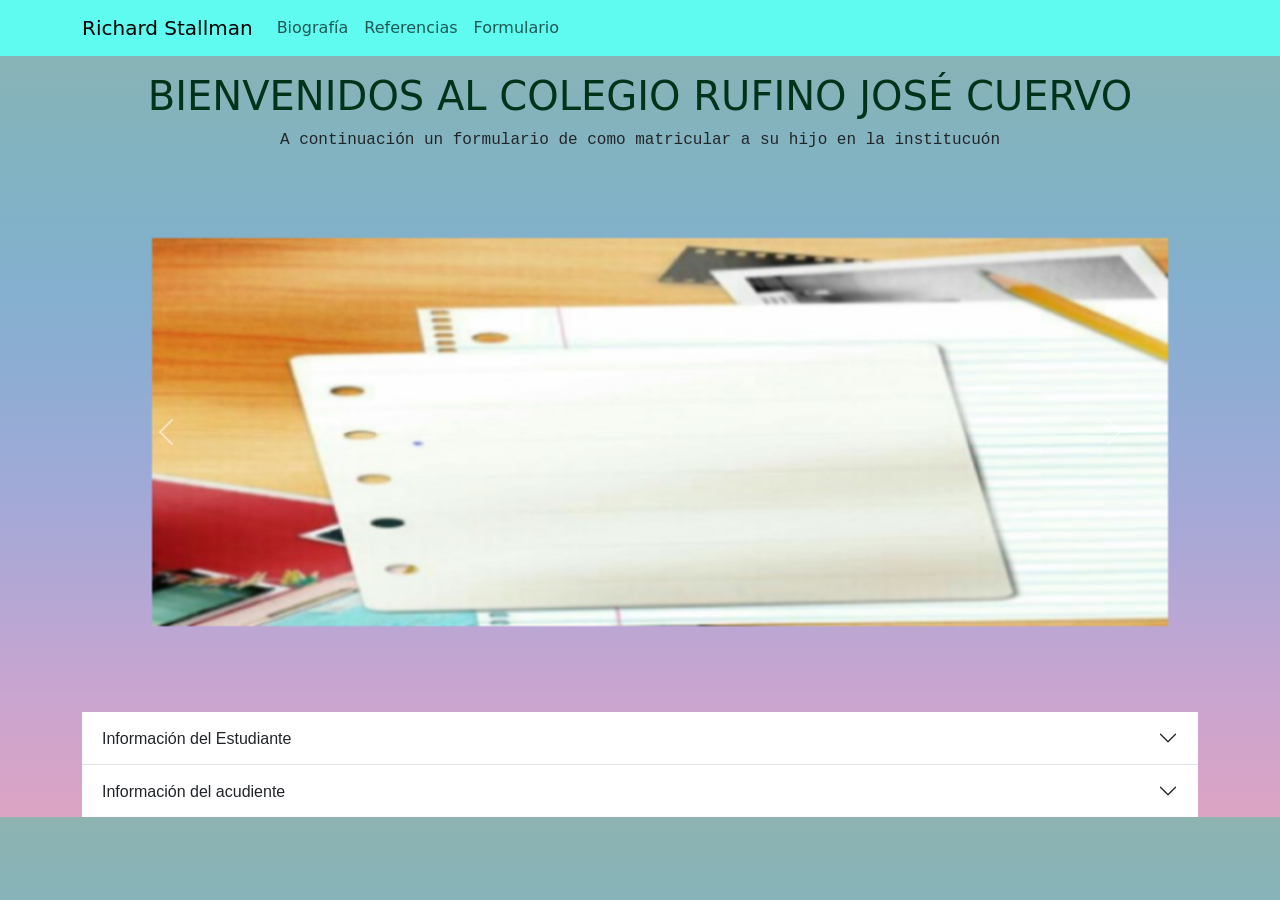
<file: index3.html>
<!DOCTYPE html>
<html lang="en">
<head>
	<meta charset="UTF-8">
	<meta name="viewport" content="width=device-width, initial-scale=1.0"><link href="https://cdn.jsdelivr.net/npm/bootstrap@5.0.0-beta2/dist/css/bootstrap.min.css" rel="stylesheet" integrity="sha384-BmbxuPwQa2lc/FVzBcNJ7UAyJxM6wuqIj61tLrc4wSX0szH/Ev+nYRRuWlolflfl" crossorigin="anonymous">
  	<link rel="stylesheet" type="text/css" href="css/estilos.css">
	<title>Formulario</title>
</head>
<body>
	<nav class="navbar navbar-expand-lg navbar-light" style="background-color:#5FFBF1">
<div class="container">
  <a class="navbar-brand" href="index.html">Richard Stallman</a>
    <button class="navbar-toggler" type="button" data-bs-toggle="collapse" data-bs-target="#navbarNav" aria-controls="navbarNav" aria-expanded="false" aria-label="Toggle navigation">
      <span class="navbar-toggler-icon"></span>
    </button>
      <div class="collapse navbar-collapse" id="navbarNav">
        <ul class="navbar-nav">
          <li class="nav-item">
            <a class="nav-link" aria-current="page" href="index.html">Biografía</a>
          </li>
            <li class="nav-item">
            <a class="nav-link" aria-current="page" href="index4.html">Referencias</a>
          </li>
          <li class="nav-item">
            <a class="nav-link" href="index3.html">Formulario</a>
          </li>
        </ul>
      </div>
    </div>
  </nav>
<div class="container">
	<div class="row justify-content-center mt-3">
    	<div class="col text-center">
      		<h1 >Bienvenidos al Colegio Rufino José Cuervo</h1>
    	</div>
  </div>
  <div class="cow ustify-content-center">
  	<div class="col text-center">
  		<p>
  		A continuación un formulario de como matricular a su hijo en la institucuón
  		</p>
  	</div>
  </div>
<div id="carouselExampleControls" class="carousel slide" data-bs-ride="carousel">
  <div class="carousel-inner">
    <div class="carousel-item active">
      <img src="3.jpg" class="d-block w-100" alt="colegio">
    </div>
    <div class="carousel-item">
      <img src="Ct.jpg" class="d-block w-100" alt="colegio">
    </div>
    <div class="carousel-item">
      <img src="2.jpg" class="d-block w-100" alt="colegop">
    </div>
  </div>
  <button class="carousel-control-prev" type="button" data-bs-target="#carouselExampleControls"  data-bs-slide="prev">
    <span class="carousel-control-prev-icon" aria-hidden="true"></span>
    <span class="visually-hidden">Previous</span>
  </button>
  <button class="carousel-control-next" type="button" data-bs-target="#carouselExampleControls"  data-bs-slide="next">
    <span class="carousel-control-next-icon" aria-hidden="true"></span>
    <span class="visually-hidden">Next</span>
  </button>
</div>


<div class="cow justify-content-center mt-3">
	<div class="col">
		<div class="accordion accordion-flush" id="accordionFlushExample">
	  <div class="accordion-item">
	    <h2 class="accordion-header" id="flush-headingOne">
	      <button class="accordion-button collapsed" type="button" data-bs-toggle="collapse" data-bs-target="#flush-collapseOne" aria-expanded="false" aria-controls="flush-collapseOne">
	        Información del Estudiante
	      </button>
	    </h2>
	    <div id="flush-collapseOne" class="accordion-collapse collapse" aria-labelledby="flush-headingOne" data-bs-parent="#accordionFlushExample">
	      <div class="accordion-body">
			<div class="col">
				<form>
	  				<div class="mb-3">
					    <label for="exampleInputEmail1" class="form-label">Nombres</label>
					    <input type="text" class="form-control" id="exampleInputEmail1" aria-describedby="emailHelp">
					  </div>
					  <div class="mb-3">
					    <label for="exampleInputPassword1" class="form-label">Apellidos</label>
					    <input type="text" class="form-control"  >
					  </div>
					  <div class="mb-3">
					    <label for="exampleInputPassword1" class="form-label">Documento</label>
					    <input type="number" class="form-control" id="exampleInputEmail1">
					    	<div class="form-check">
								<input class="form-check-input" type="radio" name="flexRadioDefault" id="flexRadioDefault1">
								 <label class="form-check-label" for="flexRadioDefault1">
								    Cedula Ciudadana(CC)
								 </label>
								</div>
								<div class="form-check">
								 <input class="form-check-input" type="radio" name="flexRadioDefault" id="flexRadioDefault2" checked>
								 <label class="form-check-label" for="flexRadioDefault2">
								    Tarjeta de identidad(TI)
								 </label>
							</div>
							<div class="form-check">
								 <input class="form-check-input" type="radio" name="flexRadioDefault" id="flexRadioDefault2" checked>
								 <label class="form-check-label" for="flexRadioDefault2">
								    Registro Civil(RC)
								 </label>
							</div>
							<div class="form-check">
								 <input class="form-check-input" type="radio" name="flexRadioDefault" id="flexRadioDefault2" checked>
								 <label class="form-check-label" for="flexRadioDefault2">
								    Menor sin identificar(MI)
								 </label>
							</div>
							<div class="form-check">
								 <input class="form-check-input" type="radio" name="flexRadioDefault" id="flexRadioDefault2" checked>
								 <label class="form-check-label" for="flexRadioDefault2">
								    Cedula extrnjera(CE)
								 </label>
							</div>
								 <div class="form-check">
								 <input class="form-check-input" type="radio" name="flexRadioDefault" id="flexRadioDefault2" checked>
								 <label class="form-check-label" for="flexRadioDefault2">
								    Pasaporte(PA)
								 </label>
							</div>
					  </div>
					  <div class="mb-3">
					    <label for="exampleInputPassword1" class="form-label">Fecha de nacimiento</label>
					    <input type="date" class="form-control" id="exampleInputPassword1">
					  </div>
					  <div class="mb-3">
					    <label for="exampleInputPassword1" class="form-label">Curso al que aspira</label>
					    <input type="number" class="form-control" id="exampleInputPassword1">
					  </div>
					  	<div class="mb-3">
					    <label for="exampleInputPassword1" class="form-label">Correo</label>
					    <input type="email" class="form-control" id="exampleInputPassword1" placeholder="name@example.com">
					  </div>
					</div>
				  	<div class="mb-3">
				    <label for="exampleInputPassword1" class="form-label">Dirección</label>
				    <input type="email" class="form-control" id="exampleInputPassword1">
				  </div>
    	</div>
    </div>
</div>

<div class="accordion accordion-flush" id="accordionFlushExample">
  <div class="accordion-item">
    <h2 class="accordion-header" id="flush-headingOne">
      <button class="accordion-button collapsed" type="button" data-bs-toggle="collapse" data-bs-target="#flush-collapseOne" aria-expanded="false" aria-controls="flush-collapseOne">
        Información del acudiente
      </button>
    </h2>
    <div id="flush-collapseOne" class="accordion-collapse collapse" aria-labelledby="flush-headingOne" data-bs-parent="#accordionFlushExample">
      <div class="accordion-body">
      	<div class="mb-3">
	<label for="exampleInputEmail1" class="form-label">Nombres</label>
		<input type="text" class="form-control" id="exampleInputEmail1" aria-describedby="emailHelp">
			</div>
				<div class="mb-3">
					<label for="exampleInputPassword1" class="form-label">Apellidos</label>
					<input type="text" class="form-control"  >
				</div>
				<div class="mb-3">
				    	<label for="exampleInputPassword1" class="form-label">Dirección</label>
				    	<input type="email" class="form-control" id="exampleInputPassword1">
				</div>
				<div class="mb-3">
					<label for="exampleInputPassword1" class="form-label">Documento</label>
					<input type="number" class="form-control" id="exampleInputEmail1">
					    <div class="form-check">
							<input class="form-check-input" type="radio" name="flexRadioDefault" id="flexRadioDefault1">
							<label class="form-check-label" for="flexRadioDefault1">
								Cedula Ciudadana(CC)
							</label>
							</div>
						<div class="form-check">
							<input class="form-check-input" type="radio" name="flexRadioDefault" id="flexRadioDefault2" checked>
							<label class="form-check-label" for="flexRadioDefault2">
								Tarjeta de identidad(TI)
							</label>
						</div>
							<div class="form-check">
								<input class="form-check-input" type="radio" name="flexRadioDefault" id="flexRadioDefault2" checked>
								<label class="form-check-label" for="flexRadioDefault2">
								    Registro Civil(RC)
								</label>
							</div>
						<div class="form-check">
							<input class="form-check-input" type="radio" name="flexRadioDefault" id="flexRadioDefault2" checked>
							<label class="form-check-label" for="flexRadioDefault2">
								Cedula extrnjera(CE)
							</label>
						</div>
						<div class="form-check">
							<input class="form-check-input" type="radio" name="flexRadioDefault" id="flexRadioDefault2" checked>
							<label class="form-check-label" for="flexRadioDefault2">
								Pasaporte(PA)
							</label>
						</div>
						<div class="mb-3">
					    	<label for="exampleInputPassword1" class="form-label">Correo</label>
					    		<input type="email" class="form-control" id="exampleInputPassword1" placeholder="name@example.com">
					  		</div>
					</div>
				  <button type="submit" class="btn btn-primary">Enviar</button>
			</form>
		</div>
	</div>	

      </div>
    </div>
  </div>

	<script src="https://cdn.jsdelivr.net/npm/bootstrap@5.0.0-beta2/dist/js/bootstrap.bundle.min.js" integrity="sha384-b5kHyXgcpbZJO/tY9Ul7kGkf1S0CWuKcCD38l8YkeH8z8QjE0GmW1gYU5S9FOnJ0" crossorigin="anonymous"></script>

</body>
</html>
</file>
<file: css/estilos.css>
body{
background-image: linear-gradient(to top, #dca4c4, #d1a4cb, #c4a5d1, #b5a7d4, #a6a8d6, #99abd6, #8eadd3, #85afcf, #81b1c8, #82b3c0, #87b3b8, #8eb3b1);
}
body{
background-image: linear-gradient(to top, #dca4c4, #d1a4cb, #c4a5d1, #b5a7d4, #a6a8d6, #99abd6, #8eadd3, #85afcf, #81b1c8, #82b3c0, #87b3b8, #8eb3b1);
}
h1{
  
  text-transform: uppercase;
  color: #00331a;
}

p {
font-family: courier
}

img{
padding: 50px;
margin: 20px;
}


#foto{
font-family: courier
}

h3{
font-family: Century Gothic, sans-serif;
}

h2{
font-family: Century Gothic, sans-serif;
}
 
#lista{ 
  width: 400px;
  padding: 10px;
  border: 5px solid cornflowerblue;
 }
</file>
